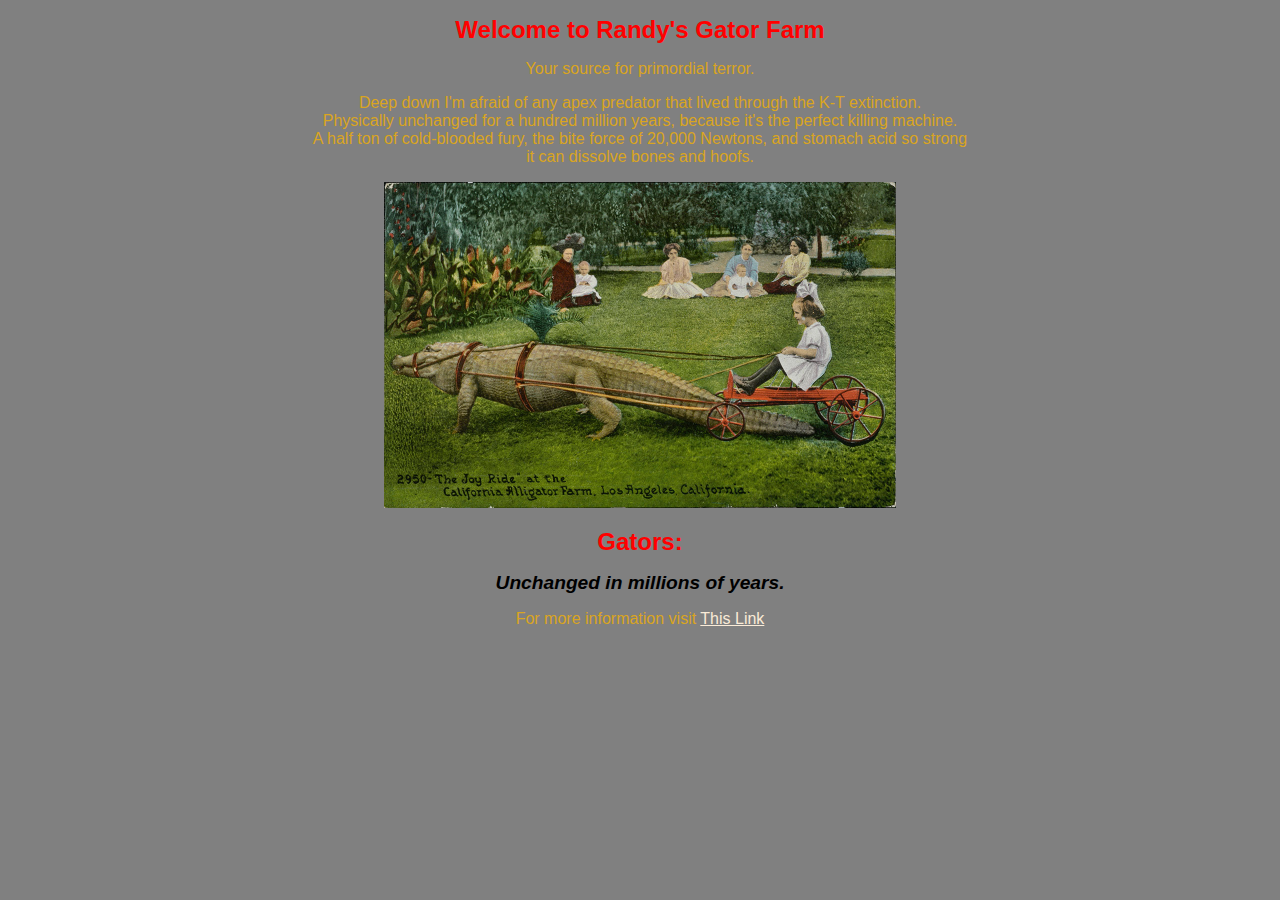
<file: index.html>
<!DOCTYPE html>
<html>
    <head>
        <title>Randy's Place</title>
        <link rel="stylesheet" type="text/css" href="basic.css">
        <link rel="manifest" href="./manifest.json">
    </head>
    <body>
        <h1>Welcome to Randy's Gator Farm</h1>
        <p>Your source for primordial terror.</p>
        <!-- <p>this is to check if changes are reflected again again</p> -->
        <p>Deep down I'm afraid of any apex predator that lived through the K-T extinction. <br> 
            Physically unchanged for a hundred million years, because it's the perfect killing machine. <br>
            A half ton of cold-blooded fury, the bite force of 20,000 Newtons, and stomach acid so strong <br>
            it can dissolve bones and hoofs.</p>
        <img src="postcardalligator.jpg" alt="image" width="512" height="326">

        <h1>Gators:</h1>
        <h2>Unchanged in millions of years.</h2>
        <p>For more information visit <a href="more_info.html">This Link</a></p>
        <script src="./app.js"></script>
    </body>


</html>
</file>
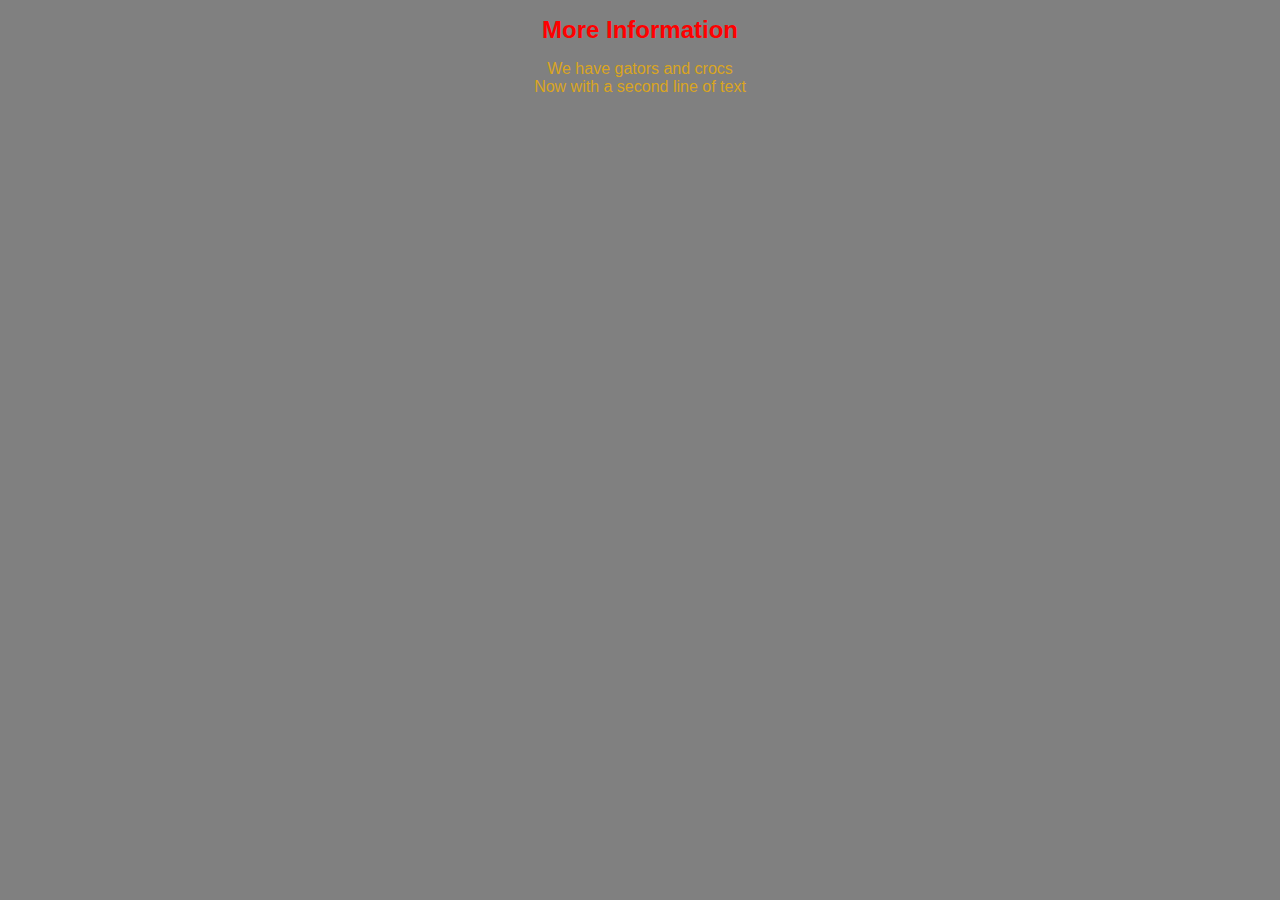
<file: more_info.html>
<!DOCTYPE html>
<Html>
    <head>
        <link rel="stylesheet" type="text/css" href="basic.css">
    </head>
    <body>
        <h1>More Information</h1>
        <p>We have gators and crocs<br>
        Now with a second line of text</p>
        <!-- <script language="javascript">
            alert ("Rawr")
        </script> -->
    </body>
</Html>
</file>
<file: basic.css>
/* CSS Document */

body {
    background-color: gray;
    text-align: center;
    font-family: Arial, Helvetica, sans-serif;
}
h1 {
    color: red;
    font-size: x-large;
}
h2 {
    color: black;
    font-family: 'Trebuchet MS', 'Lucida Sans Unicode', 'Lucida Grande', 'Lucida Sans', Arial, sans-serif;
    font-size: larger;
    font-style: italic;

}
p {
    color: goldenrod;
    font-size: medium;
}

a {
    color: antiquewhite;
}
</file>
